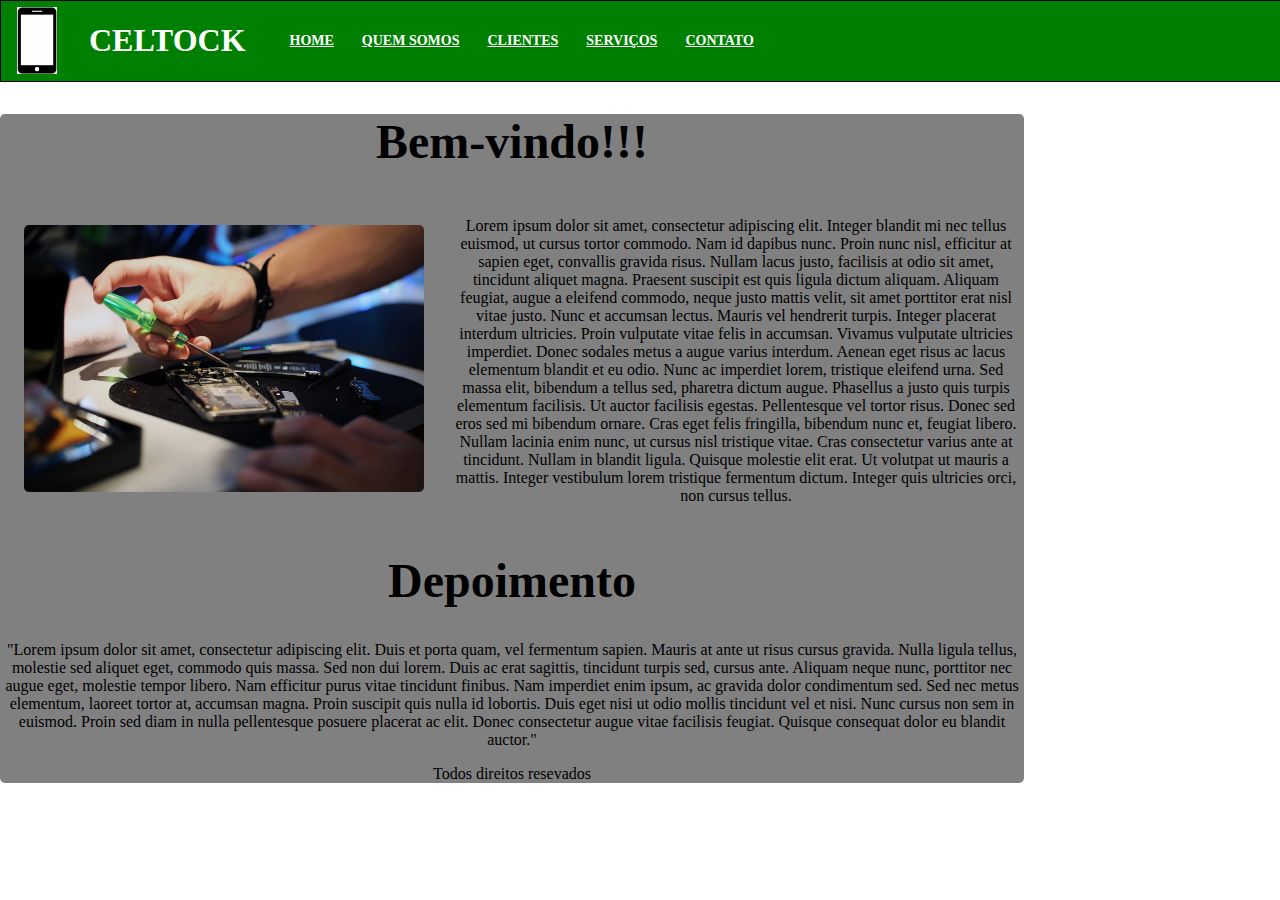
<file: index.html>
<!DOCTYPE html>
<html lang="en">
<head>
    <meta charset="UTF-8">
    <meta name="viewport" content="width=device-width, initial-scale=1.0">
    <link rel="stylesheet" href="css/style.css">
    <title></title>
</head>
<body>
    <body>
        <div class="menu">
            <nav>
                <img src="images/celular.jpeg" alt="">
                <h1>CELTOCK</h1>
                <ul>
                    <li>
                        <a href="index.html">Home</a>
                    </li>
                    <li>
                        <a href="paginas/about.html">Quem somos</a>
                    </li>
                    <li>
                        <a href="paginas/clientes.html">Clientes</a>
                    </li>
                    <li><a href="paginas/Serviços.html">Serviços</a></li>
                    <li><a href="paginas/Contato.html">Contato</a></li>
                </ul>
            </nav>
        </div>
        <section>
            <div class="main-page">
                <h1>Bem-vindo!!!</h1>
                <div class="text-image">
                    <div class="imagen">
                        <img src="images/foto_conteudo.jpeg" alt="">
                    </div>
                    <div class="conteudo">  
                        <p>
                            Lorem ipsum dolor sit amet, consectetur adipiscing elit. Integer blandit mi nec tellus euismod, ut cursus tortor commodo. Nam id dapibus nunc. Proin nunc nisl, efficitur at sapien eget, convallis gravida risus. Nullam lacus justo, facilisis at odio sit amet, tincidunt aliquet magna. Praesent suscipit est quis ligula dictum aliquam. Aliquam feugiat, augue a eleifend commodo, neque justo mattis velit, sit amet porttitor erat nisl vitae justo. Nunc et accumsan lectus. Mauris vel hendrerit turpis. Integer placerat interdum ultricies. Proin vulputate vitae felis in accumsan. Vivamus vulputate ultricies imperdiet. Donec sodales metus a augue varius interdum.

                            Aenean eget risus ac lacus elementum blandit et eu odio. Nunc ac imperdiet lorem, tristique eleifend urna. Sed massa elit, bibendum a tellus sed, pharetra dictum augue. Phasellus a justo quis turpis elementum facilisis. Ut auctor facilisis egestas. Pellentesque vel tortor risus. Donec sed eros sed mi bibendum ornare. Cras eget felis fringilla, bibendum nunc et, feugiat libero. Nullam lacinia enim nunc, ut cursus nisl tristique vitae. Cras consectetur varius ante at tincidunt. Nullam in blandit ligula. Quisque molestie elit erat. Ut volutpat ut mauris a mattis. Integer vestibulum lorem tristique fermentum dictum. Integer quis ultricies orci, non cursus tellus.

                        </p>
                    </div>
                </div>
                <div class="depoimento">
                    <h1>Depoimento</h1>
                    <p>"Lorem ipsum dolor sit amet, consectetur adipiscing elit. Duis et porta quam, vel fermentum sapien. 
                        Mauris at ante ut risus cursus gravida. Nulla ligula tellus, molestie sed aliquet eget, commodo quis
                         massa. Sed non dui lorem. Duis ac erat sagittis, tincidunt turpis sed, cursus ante. Aliquam neque nunc,
                          porttitor nec augue eget, molestie tempor libero. Nam efficitur purus vitae tincidunt finibus. Nam imperdiet
                           enim ipsum, ac gravida dolor condimentum sed. Sed nec metus elementum, laoreet tortor at, accumsan magna. 
                           Proin suscipit quis nulla id lobortis. Duis eget nisi ut odio mollis tincidunt vel et nisi. Nunc cursus non sem in euismod. Proin sed diam in nulla pellentesque posuere placerat ac elit. Donec consectetur augue vitae facilisis feugiat. Quisque consequat dolor eu blandit auctor."</p>
                </div>
                <div class="footer">
                    <footer>Todos direitos resevados</footer>
                </div>
            </div>
        </section>
      </body>
  
</body>
</html>
</file>
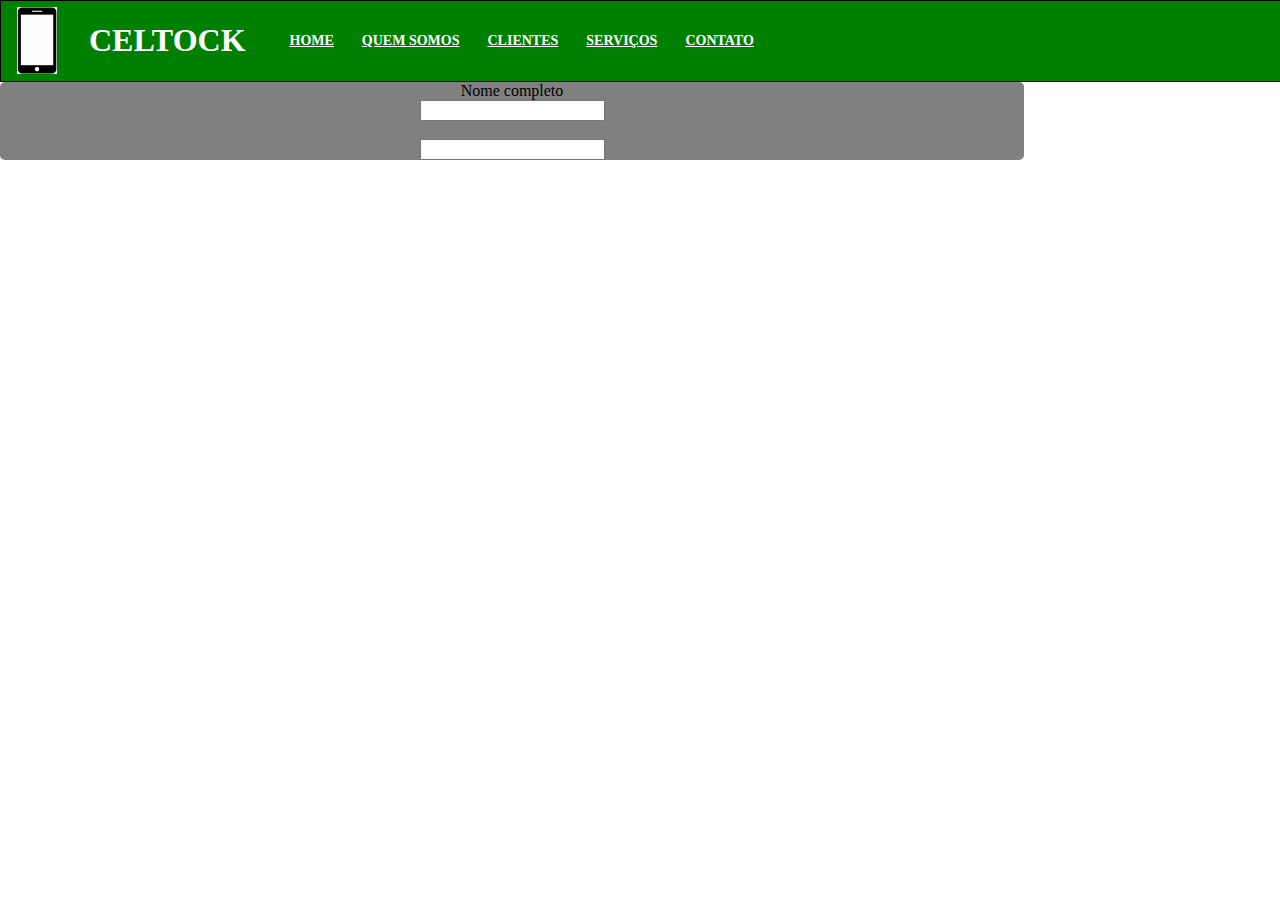
<file: paginas/clientes.html>
<!DOCTYPE html>
<html lang="en">
<head>
    <meta charset="UTF-8">
    <meta name="viewport" content="width=device-width, initial-scale=1.0">
    <link rel="stylesheet" href="../css/style.css">
    <title>Document</title>
</head>
<body>
    <div class="menu">
        <nav>
            <img src="../images/celular.jpeg" alt="">
            <h1>CELTOCK</h1>
            <ul>
                <li>
                    <a href="../index.html">Home</a>
                </li>
                <li>
                    <a href="../paginas/about.html">Quem somos</a>
                </li>
                <li>
                    <a href="../paginas/clientes.html">Clientes</a>
                </li>
                <li><a href="../paginas/Serviços.html">Serviços</a></li>
                <li><a href="../paginas/Contato.html">Contato</a></li>
            </ul>
        </nav>
    </div>
    <section>
        <div class="main-page">
        </div>
        <div class="login">
            <form>
                <label for="nome">Nome completo</label><br>
                <input type="text" id="fname" name="fname"><br>
                <label for="lname"></label><br>
                <input type="text" id="lname" name="lname">
            </form>
        </div>
    </section>
</body>
</html>
</file>
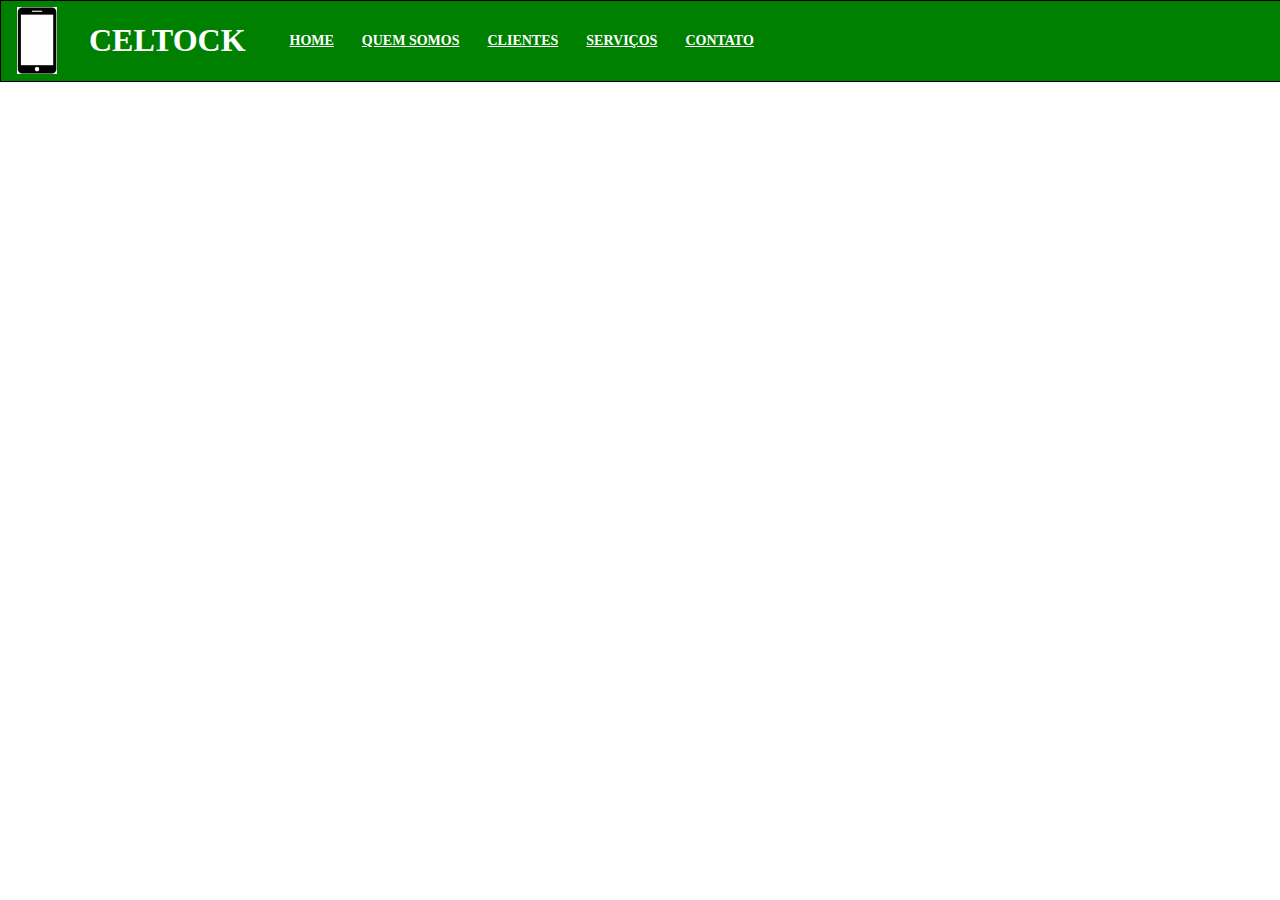
<file: paginas/Contato.html>
<!DOCTYPE html>
<html lang="en">
<head>
    <meta charset="UTF-8">
    <meta name="viewport" content="width=device-width, initial-scale=1.0">
    <link rel="stylesheet" href="../css/style.css">
    <title>Document</title>
</head>
<body>
    <div class="menu">
        <nav>
            <img src="../images/celular.jpeg" alt="">
            <h1>CELTOCK</h1>
            <ul>
                <li>
                    <a href="../index.html">Home</a>
                </li>
                <li>
                    <a href="../paginas/about.html">Quem somos</a>
                </li>
                <li>
                    <a href="../paginas/clientes.html">Clientes</a>
                </li>
                <li><a href="../paginas/Serviços.html">Serviços</a></li>
                <li><a href="../paginas/Contato.html">Contato</a></li>
            </ul>
        </nav>
    </div>
    <section>
        <div class="main-page">
            <form action="">
                
            </form>
        </div>
    </section>
</body>
</html>
</file>
<file: css/style.css>
body{
    margin: 0 auto;
    background-color: #fff;
}
nav{

    color: white;
    background-color:#008000 ;
    display: flex;
    list-style: none;
    align-self: center;
    gap: 2rem;
    width: 100%;
    align-items: center;
    border: 1px solid black;

}
nav img {
  width: 40px;
  align-self: center;
  margin-left: 1rem;
}
nav h1{
    font-size: 2rem;
}
nav ul{
    padding-left: 0;

}
nav ul li{
    display: inline-block;
    list-style: none;

}
nav ul li a{
    color: #ffffff;
	display: block;
	font-size: 14px;
	font-weight: 600;
	padding: 10px 12px;
	text-transform: uppercase;
}
nav ul li a:hover{
    background-color: #00b300;
    border-radius: 2px;
}
section{
    background-color: gray;
    width: 80%;
    text-align: center;
    border-radius: 5px;
}

.text-image{
    display: flex;
}
.main-page{
    align-items: center;
    align-self: center;
}
.main-page h1{
    font-size: 3rem;
}
.imagen{
    padding: 1.5rem ;
    object-fit: cover;

}
.imagen img{
   align-items: center;
    width: 400px;
    box-sizing: border-box ;
    border-radius: 5px;
 
}
</file>
